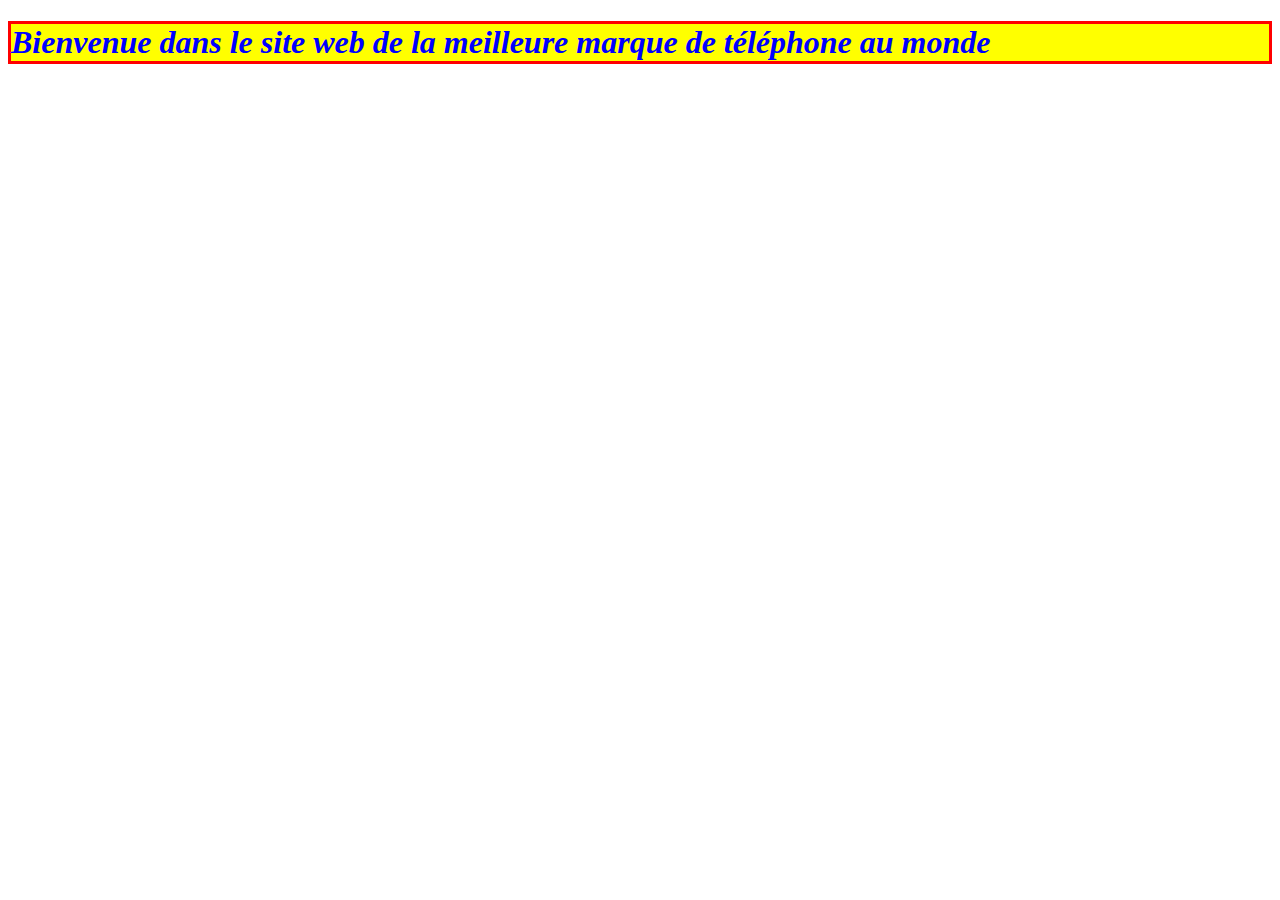
<file: index.htm>
<!DOCTYPE html>
<html>
<head>
	<title>le titre</title>
	<link rel="stylesheet" href="style.css">
</head>
<body>
	<h1>Bienvenue dans le site web de la meilleure marque de téléphone au monde</h1>
</body>
</html>
</file>
<file: style.css>
h1 {
color:blue;  
font-style:italic;
border-style: solid;
border-color:red;
background-color: yellow ;
}
h2{
  color:red; 
  font-style:italic;
  border-style: groove;
}
#mange{
 font-size:25px; 
}
p{
  border-color: black;
  border-style:dotted;
  background-color: orange;
}  
.image gauche {
float:left width=100px;

  
}
</file>
